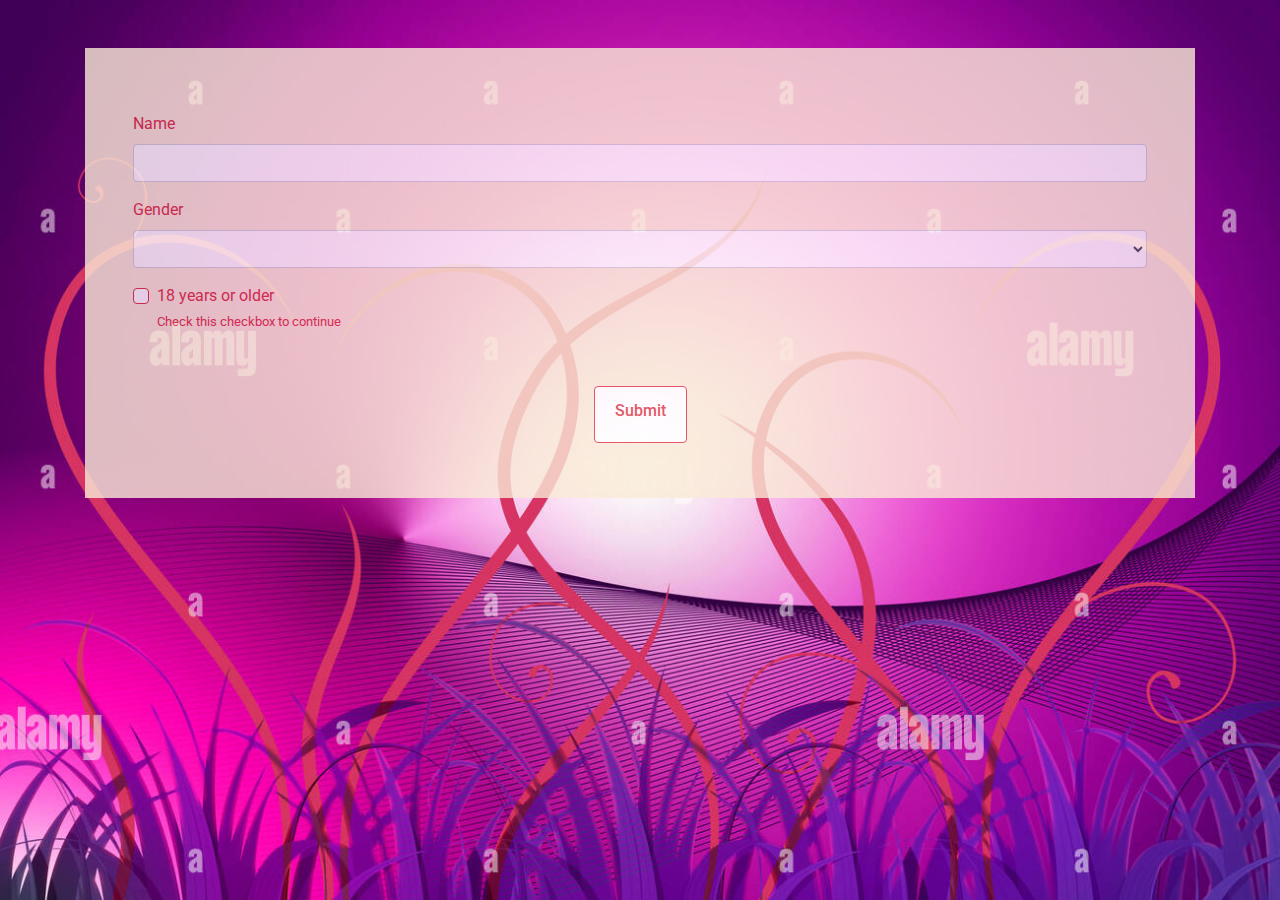
<file: index.html>
<!DOCTYPE html>
<html lang="en">
<head>
    <meta charset="UTF-8">
    <meta name="viewport" content="width=device-width, initial-scale=1.0">
    <script src="js/jquery-3.7.0.js"></script>
    <script src="js/scripts.js"></script>
    <link rel="stylesheet" href="css/styles.css">
    <link rel="stylesheet" href="bootstrap-4.5.3-dist/css/bootstrap.min.css">
    <title>Celebrity Dating</title>
</head>
<body class="first p-5">
    <section class="container">
        <div class="up w-100 container p-5">
            <form id="register" class="">
                <div class="mt-3 text-danger">
                    <label for="name">Name</label>
                    <input type="text" class="form-control w-100" required>
                </div>
    
                <div class="mt-3 text-danger">
                    <label class="d-block" for="gender">Gender</label>
                    <select class="form-control w-100" id="gender">
                        <option value=""></option>
                      <option value="female">Female</option>
                      <option value="male">Male</option>
                    </select>
                </div>
    
                <div class="custom-control was-validated custom-checkbox mt-3">
                  <input type="checkbox" class="custom-control-input" id="checkbox" required>
                  <label class="custom-control-label" for="checkbox">18 years or older</label>
                  <div class="invalid-feedback">Check this checkbox to continue</div>
                </div>
                
                <button type="submit" class="btn container mt-5">
                    <a href="" class="btn text-danger border border-danger bg-white font-weight-bold"><h6 class="p-2">Submit</h6>
                    </a>
                </button>
            </form>
        </div>
    </section>
    
</body>
</html>
</file>
<file: css/styles.css>
@import url('https://fonts.googleapis.com/css2?family=Roboto:wght@300&display=swap');

* {
    font-family: 'Roboto', sans-serif;
}
.first {
    background-image: url(/img/grass-heart-background-showing-romantic-landscape-or-wallpaper-WKH8N1.jpg);
    background-size: cover;
}
.up {
    background-color: antiquewhite;
    background-size: 1400px;
    opacity: 80%;
}
.match {
    background-image: url(/img/240_F_320805860_1Ak0UKjyV2qs4f1TaBdsBXaYv3Zgvr3n.jpg);
    background-size: contain;
}
.match1 {
    opacity: 8%;
    border-radius: 10px;
}
#match1, #match2, #match3, #match4, #match5, #match6, #match7, #match8, #match9, #match10, #match11, #match12, #match13, #match14, #match15, #match16, #matchx {
    display: none;
    opacity: 85%;
    background-color: antiquewhite;
    border-radius: 10px;
}
</file>
